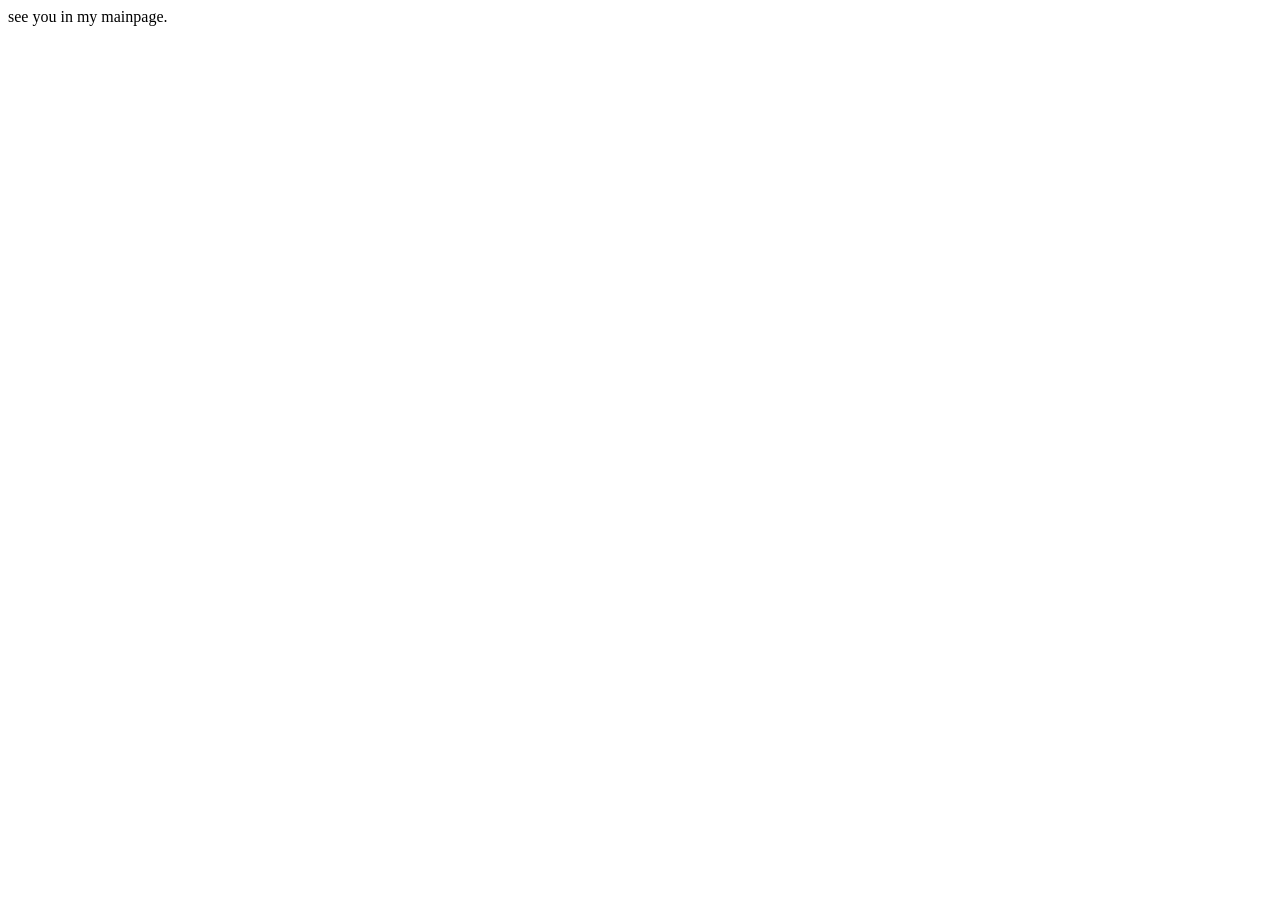
<file: custom-img/index.html>
<html>
  <title>Nothing here</title>
   <link rel="icon" type="image/x-icon" href="../favicon.png">
<head>
    <meta charset="UTF-8">
    <title>Nothing here.</title>
    <meta http-equiv="refresh" content="5;url=https://zekarii.ddns.net">
</head>
<body>
    <p>see you in my mainpage.</p>
</body>
</html>
</file>
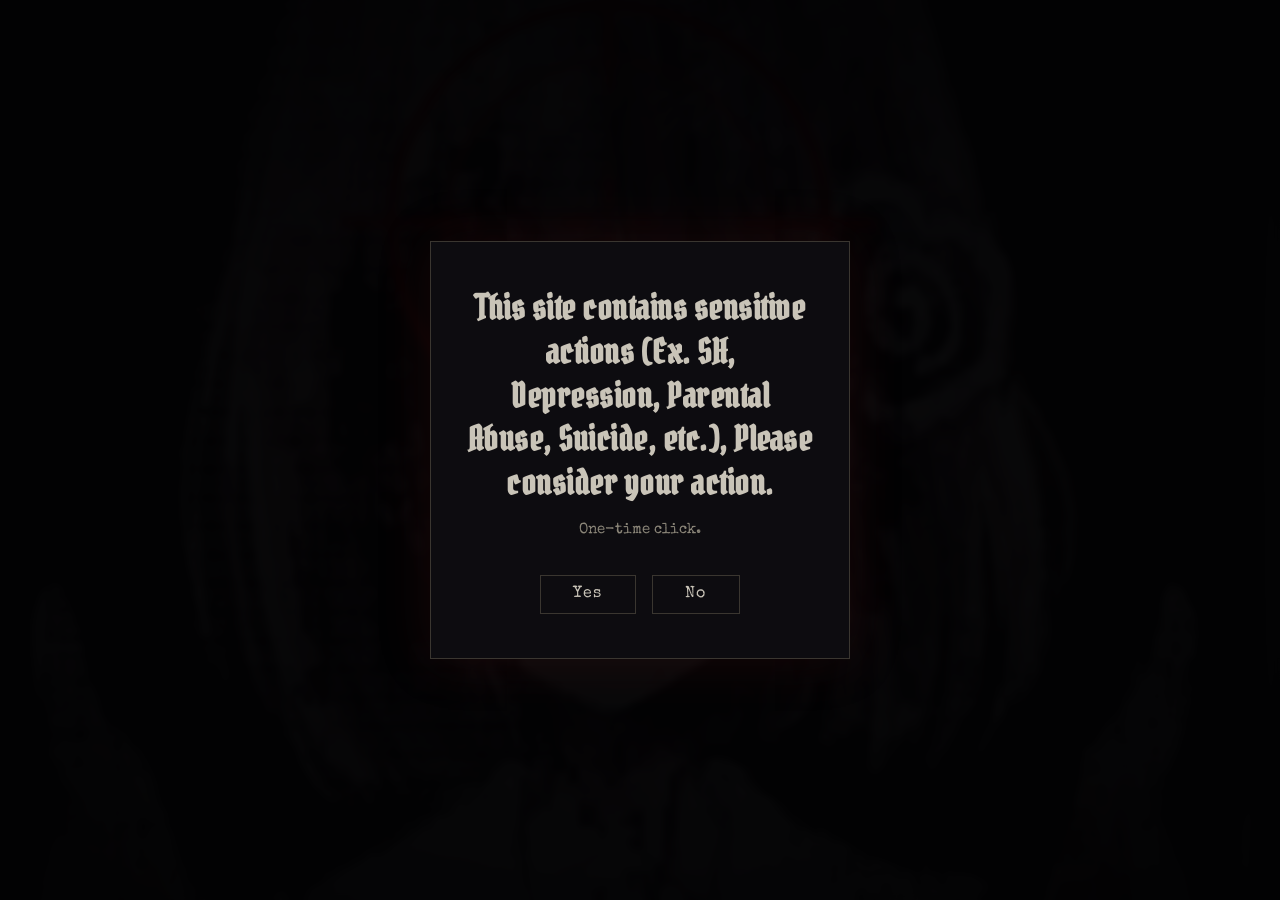
<file: forbidden-440/index.html>
<!DOCTYPE html>
<html lang="en">
<head>
<meta charset="UTF-8">
<meta name="viewport" content="width=device-width, initial-scale=1.0">
<title>vent? yes...</title>
<link rel="preconnect" href="https://fonts.googleapis.com">
<link rel="preconnect" href="https://fonts.gstatic.com" crossorigin>
<link href="https://fonts.googleapis.com/css2?family=Pirata+One&family=Special+Elite&display=swap" rel="stylesheet">
<link rel="stylesheet" href="style.css">
<link rel="icon" href="ok.jpeg">
</head>
<body>

  <div class="modal-overlay" id="overlay">
    <div class="modal-box" id="modalBox">
      <h2 class="modal-title">This site contains sensitive actions (Ex. SH, Depression, Parental Abuse, Suicide, etc.), Please consider your action.</h2>
      <p class="modal-sub">One-time click.</p>
      <div class="modal-buttons">
        <button type="button" class="btn" id="btnYes">Yes</button>
        <button type="button" class="btn" id="btnNo">No</button>
      </div>
    </div>
  </div>

  <div class="banned-screen" id="bannedScreen" role="alert" aria-live="assertive" hidden>
    <h1 class="banned-title">You clicked No.</h1>
    <p class="banned-message">I respect it...</p>
  </div>

  <div class="grain"></div>
  <div class="vignette"></div>

  <main class="main-page" id="mainPage">
    <div class="container">
      <h1 class="main-title" id="mainTitle">story.</h1>
      <div class="divider"></div>
      <p class="body-text">It was happened 5 years ago, my beloved family came and celebrating my graduation, it is indeed very fun and no one would expect what's going to happen after that. The incident starts exactly at May, the head of my family is harrassing me and it is unbearable. There's always a time when our family have to go to someplace but i must attend school because it's Sunday, the probability of me escaping that is Zero and no one would help me that time, they do not understand what i'm thinking when my family called me at school for vacation. I am very distracted on the way, at the same time i want to be better at academic grades, sports and more, but my family keeps me away from the achievement i could reach that day.</p>
      <p class="body-text">At the first time of all time, i bring the cutter, pulling my sleeve and i did it, for the first time, it feels so relieving and that thing also makes me thinking im so useless and unworthy, i can't be the reason of someone to live, i am also useless for myself, my selfishness making me insecure everytime. Every smiles i spread is very obvious and not even real, i don't know what's the meaning of these smiles. It continues until now, and yet few people know i did that. My "friends", "family" and some strangers i met in my classroom initial'd 'A'. They do not seem trying to save me from the struggle i'm in right now. And until this website created, my family's head still raging at me, why am i here anyways? do i even deserve to live? Am i even exist in anyone's life? those questions always circling around my head everytime i feel i'm abandoned from people.</p>
      <p class="body-text">He said that i am always on the screen all the time, he also said that i'm always playing with my friends, and my family abandoned. I did that because i can see my "Home" on the screen i've seen. He doesn't understand what struggles i'm in right now and he just judged every words that comes out of my mouth when i want to vent, that is also why i don't speak to my parents. I rarely talk to my parents, and i have some struggles with my stuttering issues.</p>
      <p class="body-text">Everytime i said something wrong, they will say "go die". Thank you for convincing me, it's very helping me in my worst condition. Everyone in the world deserves happiness but me. What is even true happiness? I do happy when i'm around my friends but am i deserved to gain true happiness because of it? What am i even doing right now... i don't even know. I want to die- no,, Die is very hurts and someone will be crying at my funeral... or... no? Instead... i just want to disappear, disappearing to an empty void where i can be and deserved.</p>
      <p class="body-text">Hey... you finshed reading above? awesome... you can contact me on discord or instagram if you want to...</p>
      <p class="response-text">End of the line.</p>
      <p class="footer-text">Thanks for listening...</p>
    </div>
  </main>

  <script src="normal-script.js"></script>
</body>
</html>
</file>
<file: forbidden-440/style.css>
:root {
  --bg: #07070a;
  --panel: #0d0c10;
  --hairline: #3a3630;
  --ink: #c9c4b8;
  --muted: #8a8578;
  --accent: #7a1f1f;
  --ember: #b5442e;
}

* { box-sizing: border-box; }

html, body {
  margin: 0;
  padding: 0;
  background: var(--bg);
  background-image:
  linear-gradient(rgba(0, 0, 0, 0.55), rgba(0, 0, 0, 0.55)),
  url('ok.jpeg');
  background-size: cover, cover;
  background-position: center, center;
  background-attachment: fixed, fixed;
  overflow: hidden;
  height: 100%;
}

body.unlocked {
  overflow-y: auto;
}

/* ---------- Modal ---------- */

.modal-overlay {
  position: fixed;
  inset: 0;
  background: rgba(3, 3, 4, 0.94);
  backdrop-filter: blur(3px);
  display: flex;
  align-items: center;
  justify-content: center;
  z-index: 200;
  padding: 1.5rem;
  transition: opacity 0.6s ease, visibility 0.6s ease;
}

.modal-overlay.hide {
  opacity: 0;
  visibility: hidden;
  pointer-events: none;
}

.modal-box {
  background: var(--panel);
  border: 1px solid var(--hairline);
  padding: 2.75rem 2.25rem;
  max-width: 420px;
  width: 100%;
  text-align: center;
  box-shadow: 0 0 50px rgba(122, 31, 31, 0.18);
}

.modal-box.shake {
  animation: shake 0.45s ease;
}

@keyframes shake {
  10%, 90% { transform: translateX(-1px); }
  20%, 80% { transform: translateX(2px); }
  30%, 50%, 70% { transform: translateX(-4px); }
  40%, 60% { transform: translateX(4px); }
}

.modal-title {
  font-family: 'Pirata One', serif;
  font-size: clamp(1.5rem, 4.5vw, 2.1rem);
  color: var(--ink);
  letter-spacing: 0.5px;
  line-height: 1.3;
  margin: 0 0 0.85rem;
}

.modal-sub {
  font-family: 'Special Elite', monospace;
  font-size: 0.95rem;
  color: var(--muted);
  line-height: 1.6;
  margin: 0 0 2rem;
}

.modal-buttons {
  display: flex;
  gap: 1rem;
  justify-content: center;
}

.btn {
  font-family: 'Special Elite', monospace;
  font-size: 1rem;
  padding: 0.65rem 2rem;
  background: transparent;
  border: 1px solid var(--hairline);
  color: var(--ink);
  cursor: pointer;
  letter-spacing: 1.5px;
  transition: border-color 0.3s ease, color 0.3s ease, box-shadow 0.3s ease;
}

.btn:hover,
.btn:focus-visible {
  border-color: var(--ember);
  color: var(--ember);
  box-shadow: 0 0 14px rgba(181, 68, 46, 0.35);
  outline: none;
}

/* ---------- Banned screen ---------- */

.banned-screen {
  position: fixed;
  inset: 0;
  z-index: 300;
  background: #000;
  display: flex;
  flex-direction: column;
  align-items: center;
  justify-content: center;
  text-align: center;
  padding: 2rem;
}

.banned-screen[hidden] {
  display: none;
}

.banned-title {
  font-family: 'Pirata One', serif;
  font-size: clamp(2rem, 7vw, 3.5rem);
  color: var(--ink);
  letter-spacing: 1px;
  margin: 0 0 1.25rem;
  animation: banned-glitch 1.4s steps(2, jump-none) 1;
}

@keyframes banned-glitch {
  0%   { opacity: 0;   transform: translateX(0);    text-shadow: none; }
  8%   { opacity: 1;   transform: translateX(-3px); text-shadow: 2px 0 var(--accent); }
  16%  { opacity: 0.3; transform: translateX(3px);  text-shadow: -2px 0 var(--accent); }
  24%  { opacity: 1;   transform: translateX(-2px); text-shadow: none; }
  32%  { opacity: 0.5; transform: translateX(2px);  text-shadow: 2px 0 var(--accent); }
  45%  { opacity: 1;   transform: translateX(0);    text-shadow: none; }
  100% { opacity: 1;   transform: translateX(0);    text-shadow: none; }
}

.banned-message {
  font-family: 'Special Elite', monospace;
  font-size: 1rem;
  color: var(--muted);
  opacity: 0;
  animation: banned-message-in 1s ease 1.2s forwards;
}

@keyframes banned-message-in {
  to { opacity: 1; }
}

/* ---------- Grain + Vignette ---------- */

.grain {
  position: fixed;
  top: -50%;
  left: -50%;
  width: 200%;
  height: 200%;
  background-image: url("data:image/svg+xml,%3Csvg xmlns='http://www.w3.org/2000/svg' width='120' height='120'%3E%3Cfilter id='n'%3E%3CfeTurbulence type='fractalNoise' baseFrequency='0.85' numOctaves='3' stitchTiles='stitch'/%3E%3CfeColorMatrix type='saturate' values='0'/%3E%3C/filter%3E%3Crect width='100%25' height='100%25' filter='url(%23n)'/%3E%3C/svg%3E");
  opacity: 0.05;
  mix-blend-mode: overlay;
  pointer-events: none;
  z-index: 50;
  animation: grain-shift 1s steps(6) infinite;
}

@keyframes grain-shift {
  0%   { transform: translate(0, 0); }
  16%  { transform: translate(-4%, 6%); }
  33%  { transform: translate(6%, -8%); }
  50%  { transform: translate(-8%, 3%); }
  66%  { transform: translate(3%, 8%); }
  83%  { transform: translate(-6%, -4%); }
  100% { transform: translate(0, 0); }
}

.vignette {
  position: fixed;
  inset: 0;
  pointer-events: none;
  z-index: 40;
  background: radial-gradient(ellipse at center, rgba(0,0,0,0) 35%, rgba(0,0,0,0.9) 100%);
}

.vignette::after {
  content: "";
  position: absolute;
  inset: 0;
  background: radial-gradient(ellipse at center, rgba(122,31,31,0.08) 0%, rgba(0,0,0,0) 60%);
  animation: pulse-glow 7s ease-in-out infinite alternate;
}

@keyframes pulse-glow {
  0%   { opacity: 0.4; }
  100% { opacity: 1; }
}

/* ---------- Main page ---------- */

.main-page {
  min-height: 100vh;
  display: none;
  align-items: center;
  justify-content: center;
  padding: 2rem 1.25rem;
  opacity: 0;
  transition: opacity 1s ease;
}

.main-page.show {
  opacity: 1;
}

.container {
  position: relative;
  z-index: 10;
  background: var(--panel);
  border: 1px solid var(--hairline);
  max-width: 600px;
  width: 100%;
  padding: 3rem 2.5rem;
}

.main-title {
  font-family: 'Pirata One', serif;
  font-size: clamp(1.9rem, 5vw, 2.75rem);
  color: var(--ink);
  text-align: center;
  line-height: 1.25;
  margin: 0 0 1.5rem;
}

.main-title.flicker {
  animation: title-flicker 1.8s steps(1) 1;
}

@keyframes title-flicker {
  0%   { opacity: 0; }
  4%   { opacity: 1; }
  8%   { opacity: 0.2; }
  12%  { opacity: 1; }
  20%  { opacity: 0.4; }
  24%  { opacity: 1; }
  42%  { opacity: 0.3; }
  44%  { opacity: 1; }
  72%  { opacity: 0.5; }
  74%  { opacity: 1; }
  100% { opacity: 1; }
}

.divider {
  width: 60px;
  height: 1px;
  background: var(--hairline);
  margin: 0 auto 1.75rem;
}

.body-text {
  font-family: 'Special Elite', monospace;
  font-size: 1rem;
  line-height: 1.85;
  color: var(--ink);
  text-align: center;
  max-width: 62ch;
  margin: 0 auto 1.75rem;
}

.response-text {
  font-family: 'Special Elite', monospace;
  font-size: 0.95rem;
  font-style: italic;
  color: var(--ember);
  text-align: center;
  margin: 0 0 2rem;
}

.footer-text {
  font-family: 'Special Elite', monospace;
  font-size: 0.78rem;
  letter-spacing: 0.5px;
  color: var(--muted);
  text-align: center;
  margin: 0;
}

@media (prefers-reduced-motion: reduce) {
  .grain { animation: none; }
  .vignette::after { animation: none; }
  .main-title.flicker { animation: none; }
  .modal-box.shake { animation: none; }
  .banned-title { animation: none; opacity: 1; text-shadow: none; transform: none; }
  .banned-message { animation: none; opacity: 1; }
}
</file>
